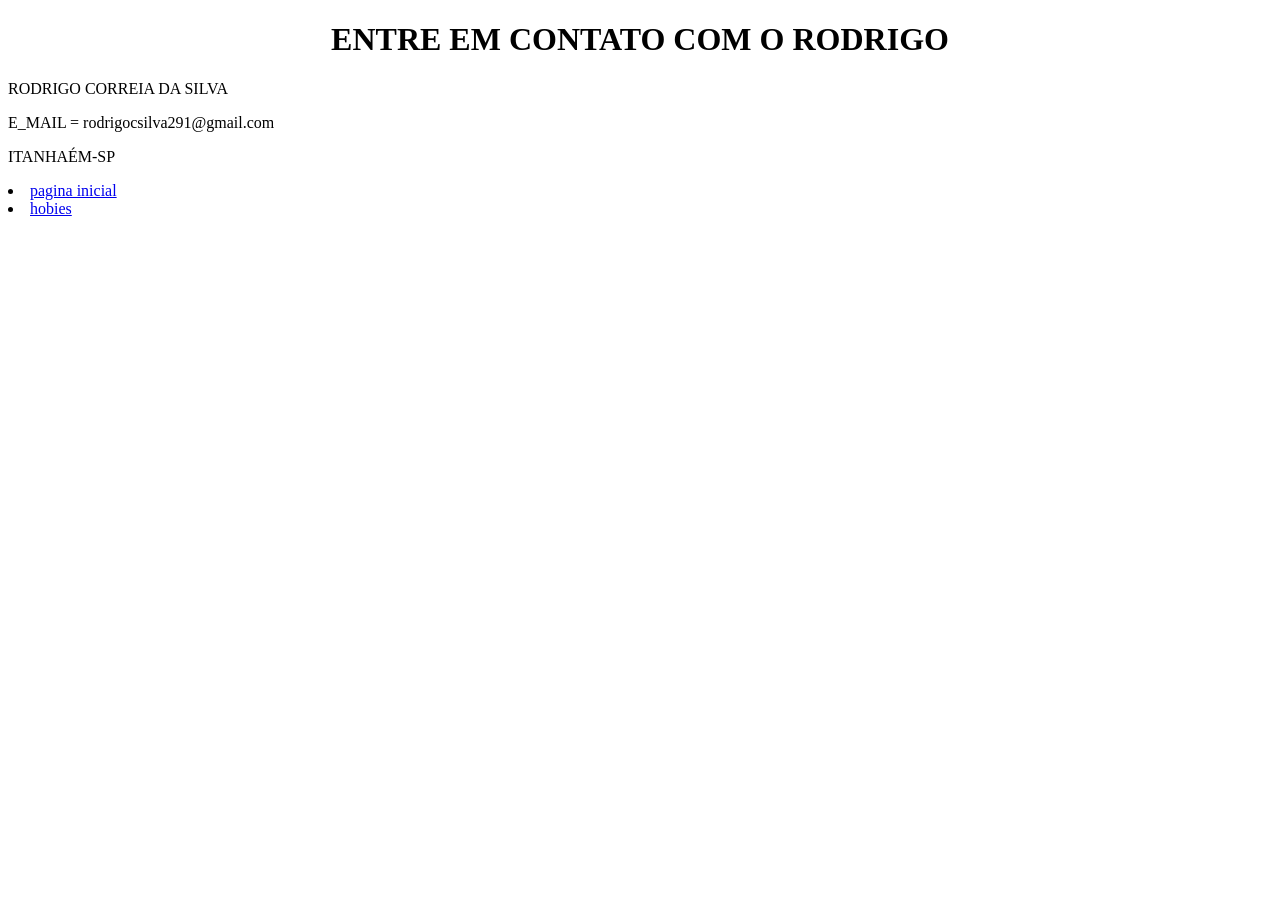
<file: contato.html>
<!DOCTYPE html>

<html lang="pt">

<head>

    <meta charset="UTF-8">

    <meta name="viewport" content="width=device-width, initial-scale=1.0">

    <title>Document</title>

</head>

<body>

    <h1 style="text-align: center;">ENTRE EM CONTATO COM O RODRIGO</h1> 

    <P>RODRIGO CORREIA DA SILVA</P>

    <p>E_MAIL = rodrigocsilva291@gmail.com</p>

    <p>ITANHAÉM-SP</p>

    

    <li>        <a  href="index.html">pagina inicial</a></li>

<li>  <a href="hobbies.html">hobies</a></li>





</body>

</html>
</file>
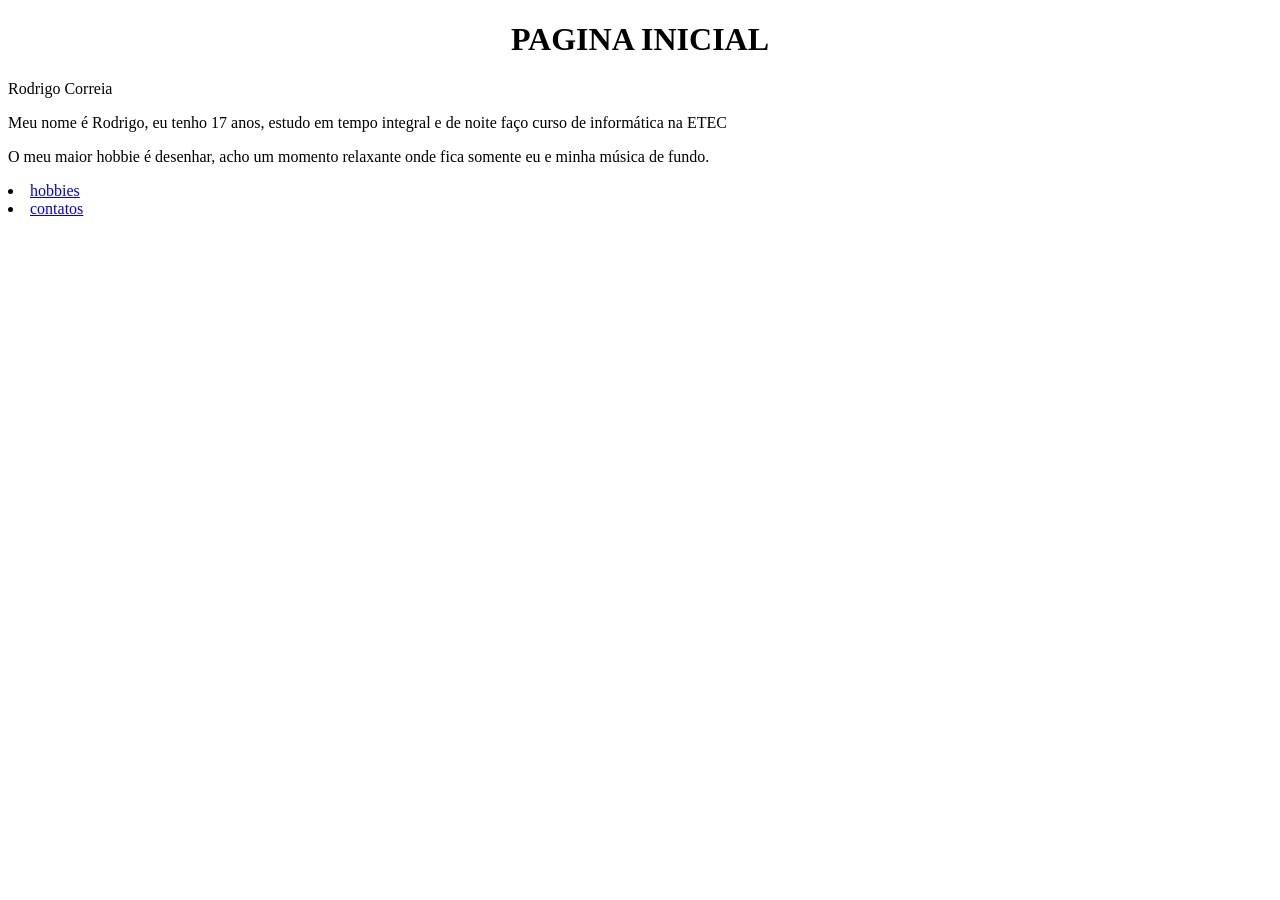
<file: hobbie.html>
<!DOCTYPE html>

<html lang="pt">

<head>

    <meta charset="UTF-8">

    <meta name="viewport" content="width=device-width, initial-scale=1.0">

    <title>Document</title>

</head>

<body>

    <h1 style="text-align: center;">PAGINA INICIAL</h1>

    <P>Rodrigo Correia </P>

    <p1> Meu nome é Rodrigo, eu tenho 17 anos, estudo em tempo integral e de noite faço curso de informática na ETEC </p1>

    <p> O meu maior hobbie é desenhar, acho um momento relaxante onde fica somente eu e minha música de fundo.</p>

    

<header>

    <nav>

<li>        <a  href="hobbies.html">hobbies</a></li>

<li>        <a href="contato.html">contatos</a></li>

  

    </nav>

</header>

</body>

</html>
</file>
